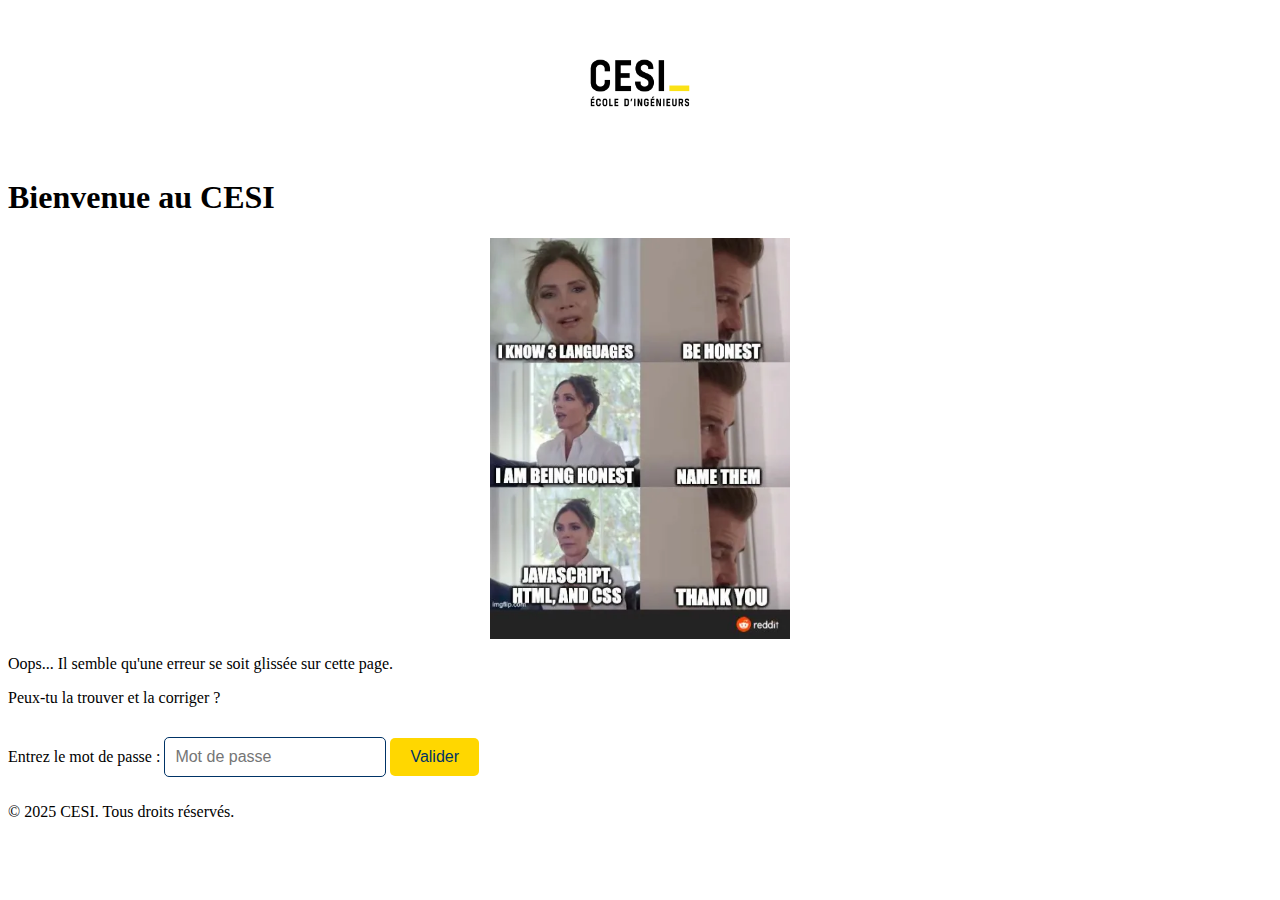
<file: index.html>
<!DOCTYPE html>
<html lang="fr">
<head>
    <meta charset="UTF-8">
    <meta name="viewport" content="width=device-width, initial-scale=1.0">
    <title>Bienvenue au CESI</title>
    <link rel="stylesheet" href="./style/style.css">
</head>
<body>
    <header>
        <img src="img/logo-cesi.png" alt="Logo du CESI" class="logo">
        <h1>Bienvenue au CESI</h1>
    </header>
    <main>
        <img src="img/3languages.webp" alt="Logo du CESI" class="logo2">
        <p>Oops... Il semble qu'une erreur se soit glissée sur cette page.</p>
        <p>Peux-tu la trouver et la corriger ?</p>
        <form id="password-form">
            <label for="password">Entrez le mot de passe :</label>
            <input type="password" id="password" name="password" placeholder="Mot de passe">
            <button type="submit">Valider</button>
        </form>
        <p id="error-message" class="hidden">Mot de passe incorrect. Réessayez !</p>
        <!-- Indice : Le mot de passe est 'dofus' -->
    </main>
    <footer>
        <p>&copy; 2025 CESI. Tous droits réservés.</p>
    </footer>
    <script src="scripts/scripts.js"></script>
</body>
</html>
</file>
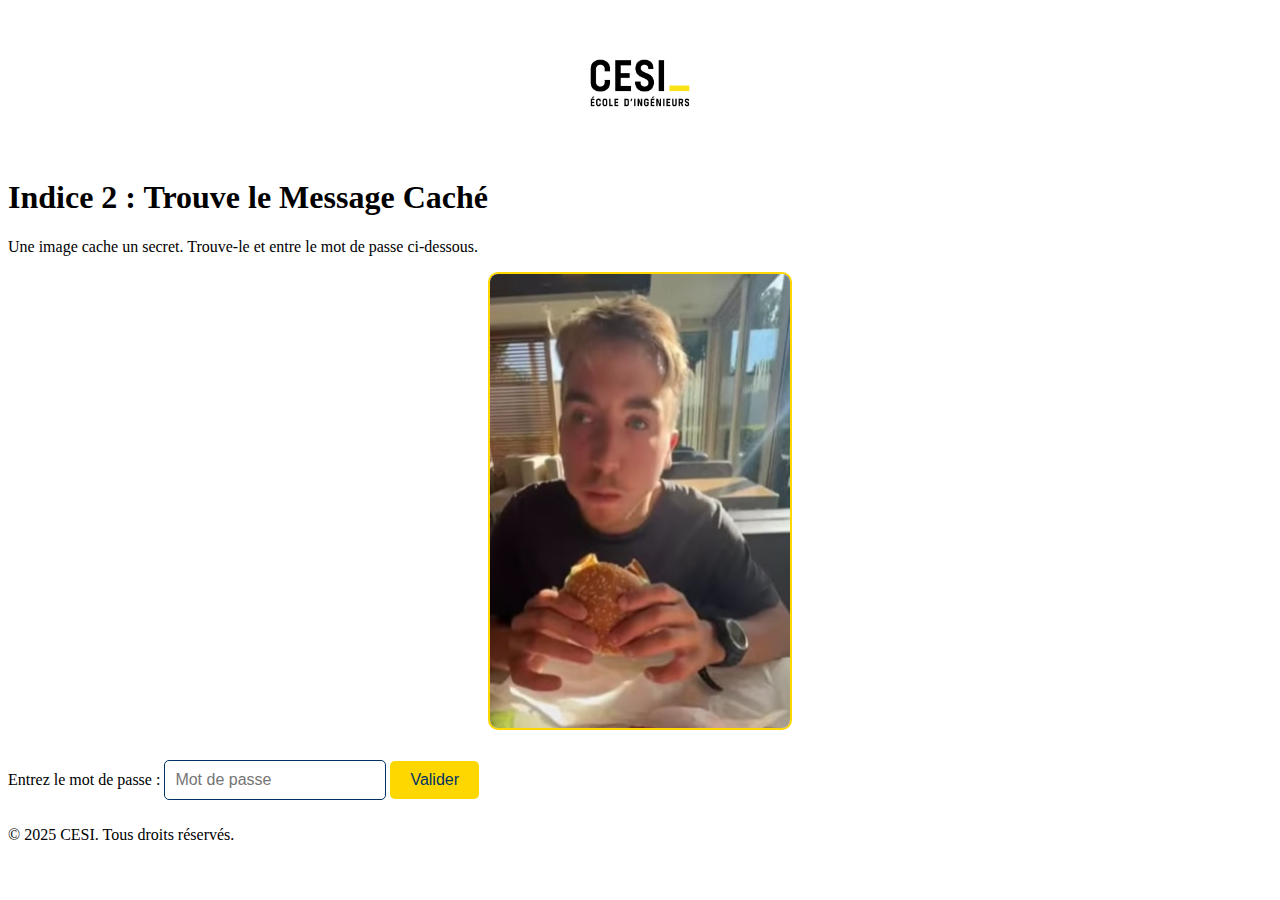
<file: cesi2025.html>
<!DOCTYPE html>
<html lang="fr">
<head>
    <meta charset="UTF-8">
    <meta name="viewport" content="width=device-width, initial-scale=1.0">
    <title>Indice 2 : Stéganographie</title>
    <link rel="stylesheet" href="./style/style.css">
</head>
<body>
    <header>
        <img src="./img/logo-cesi.png" alt="Logo du CESI" class="logo">
        <h1>Indice 2 : Trouve le Message Caché</h1>
    </header>
    <main>
        <p>Une image cache un secret. Trouve-le et entre le mot de passe ci-dessous.</p>
        <img src="img/classic.png" alt="Image Mystère" class="mystery-image logo2">
        <form id="password-form2">
            <label for="password">Entrez le mot de passe :</label>
            <input type="password" id="password" name="password" placeholder="Mot de passe">
            <button type="submit">Valider</button>
        </form>
        <p id="error-message" class="hidden">Mot de passe incorrect. Réessayez !</p>
    </main>
    <footer>
        <p>&copy; 2025 CESI. Tous droits réservés.</p>
    </footer>
    <script src="./scripts/scripts2.js"></script>
</body>
</html>
</file>
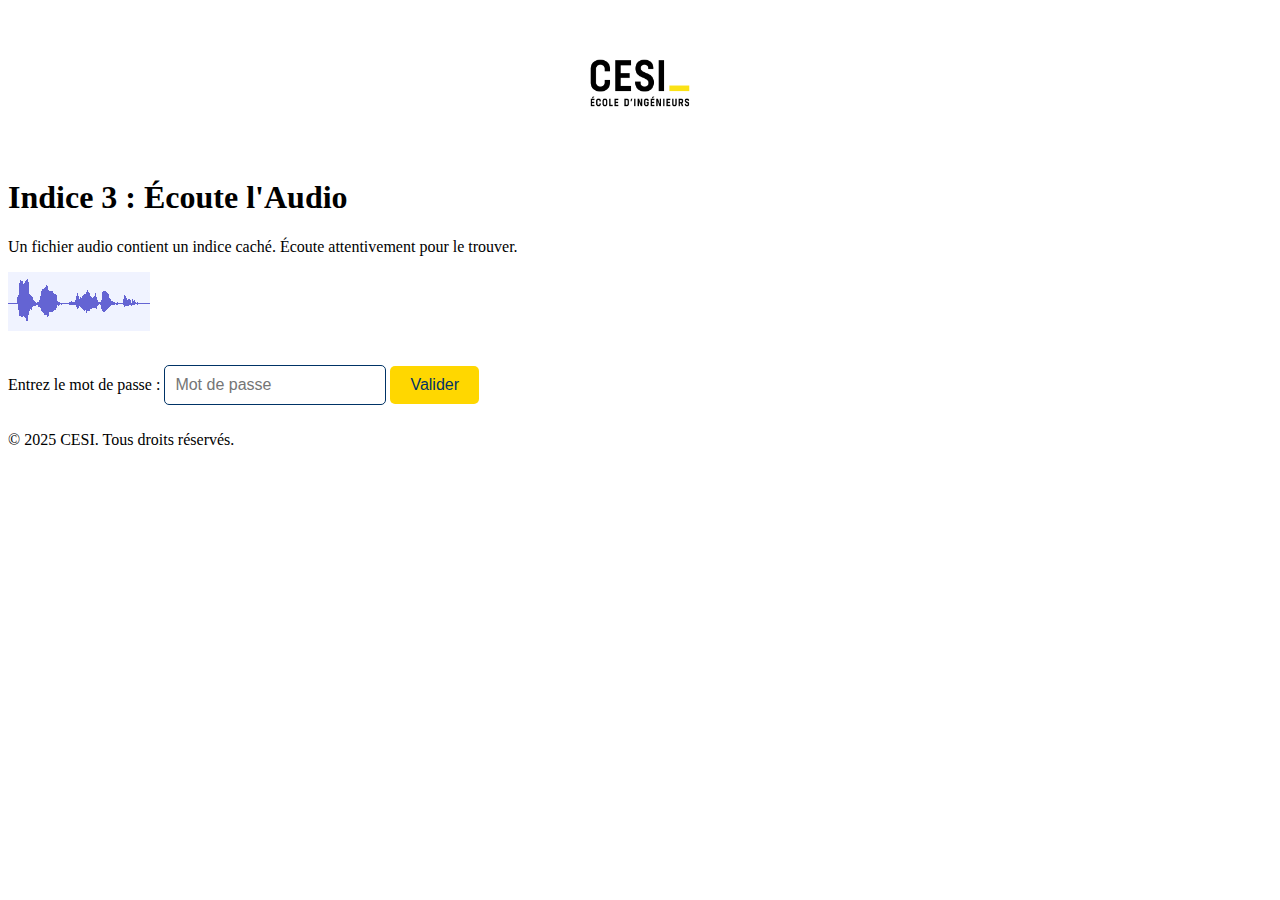
<file: classic_burger.html>
<!DOCTYPE html>
<html lang="fr">
<head>
    <meta charset="UTF-8">
    <meta name="viewport" content="width=device-width, initial-scale=1.0">
    <title>Indice 3 : Le Fichier Audio Mystère</title>
    <link rel="stylesheet" href="./style/style.css">
</head>
<body>
    <header>
        <img src="./img/logo-cesi.png" alt="Logo du CESI" class="logo">
        <h1>Indice 3 : Écoute l'Audio</h1>
    </header>
    <main>
        <p>Un fichier audio contient un indice caché. Écoute attentivement pour le trouver.</p>
        <img src="./img/audio.PNG" alt="audio" class="audio">
        <form id="password-form3">
            <label for="password">Entrez le mot de passe :</label>
            <input type="password" id="password" name="password" placeholder="Mot de passe">
            <button type="submit">Valider</button>
        </form>
        <p id="error-message" class="hidden">Mot de passe incorrect. Réessayez !</p>
    </main>
    <footer>
        <p>&copy; 2025 CESI. Tous droits réservés.</p>
    </footer>

    <div class = "h">
        aHR0cHM6Ly9kcml2ZS5nb29nbGUuY29tL2RyaXZlL2ZvbGRlcnMvMVZUWS1aQ0ZMbU5fVzFOMm9mOGtVR25DMXJnZ1JGNlNVP3VzcD1zaGFyaW5n
    </div>

    <script src="./scripts/audio-puzzle.js"></script>
</body>
</html>
</file>
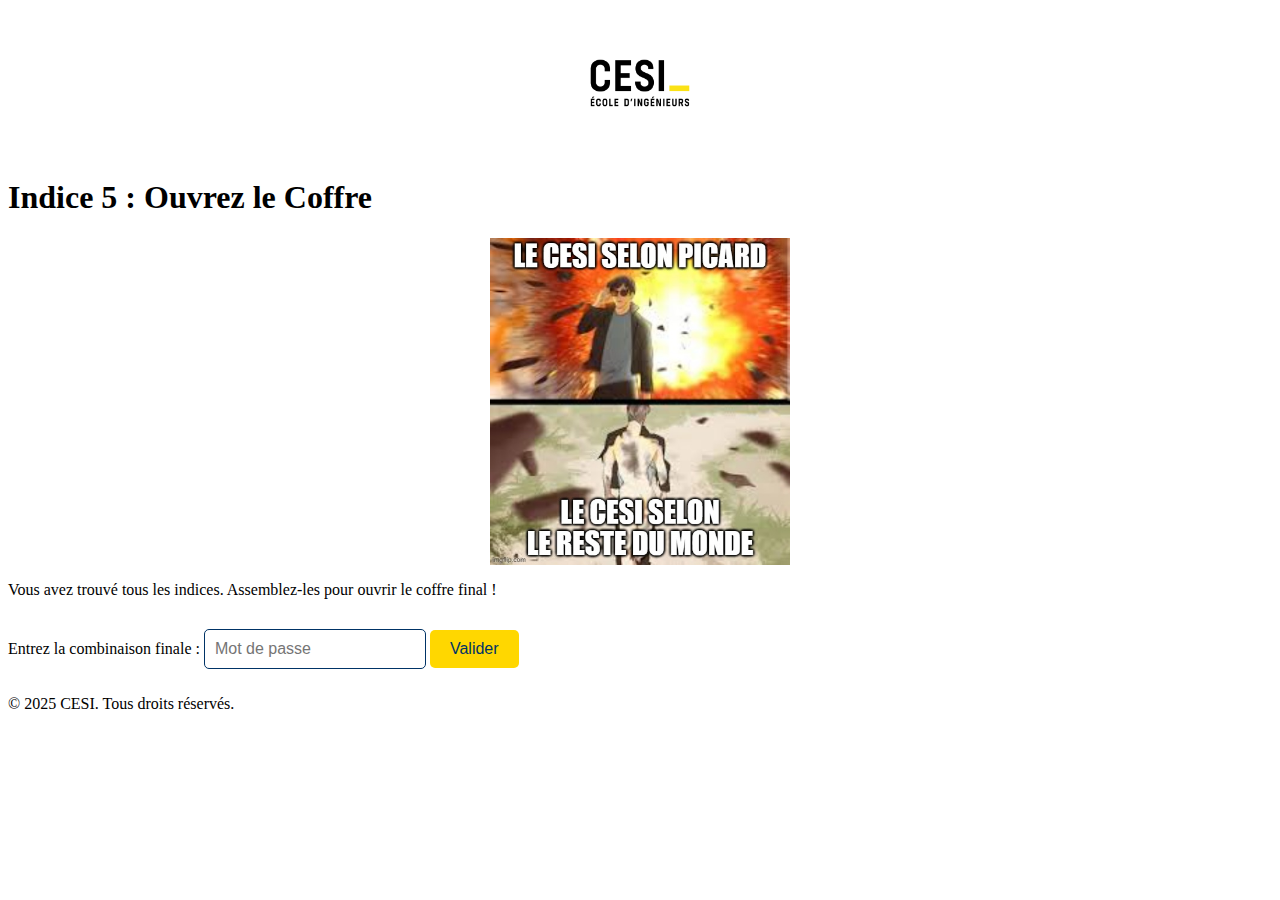
<file: maze.html>
<!DOCTYPE html>
<html lang="fr">
<head>
    <meta charset="UTF-8">
    <meta name="viewport" content="width=device-width, initial-scale=1.0">
    <title>Indice 5 : Le Coffre Final</title>
    <link rel="stylesheet" href="./style/style.css">
</head>
<body>
    <header>
        <img src="./img/logo-cesi.png" alt="Logo du CESI" class="logo">
        <h1>Indice 5 : Ouvrez le Coffre</h1>
        <img src="./img/lecesi.webp" alt="Logo du CESI" class="logo2">
    </header>
    <main>
        <p>Vous avez trouvé tous les indices. Assemblez-les pour ouvrir le coffre final !</p>
        <form id="final-password-form">
            <label for="final-password">Entrez la combinaison finale :</label>
            <input type="password" id="final-password" name="final-password" placeholder="Mot de passe">
            <button type="submit">Valider</button>
        </form>
        <p id="error-message" class="hidden">Mot de passe incorrect. Réessayez !</p>
    </main>
    <footer>
        <p>&copy; 2025 CESI. Tous droits réservés.</p>
    </footer>
    <script src="./scripts/final-puzzle.js"></script>
</body>
</html>
</file>
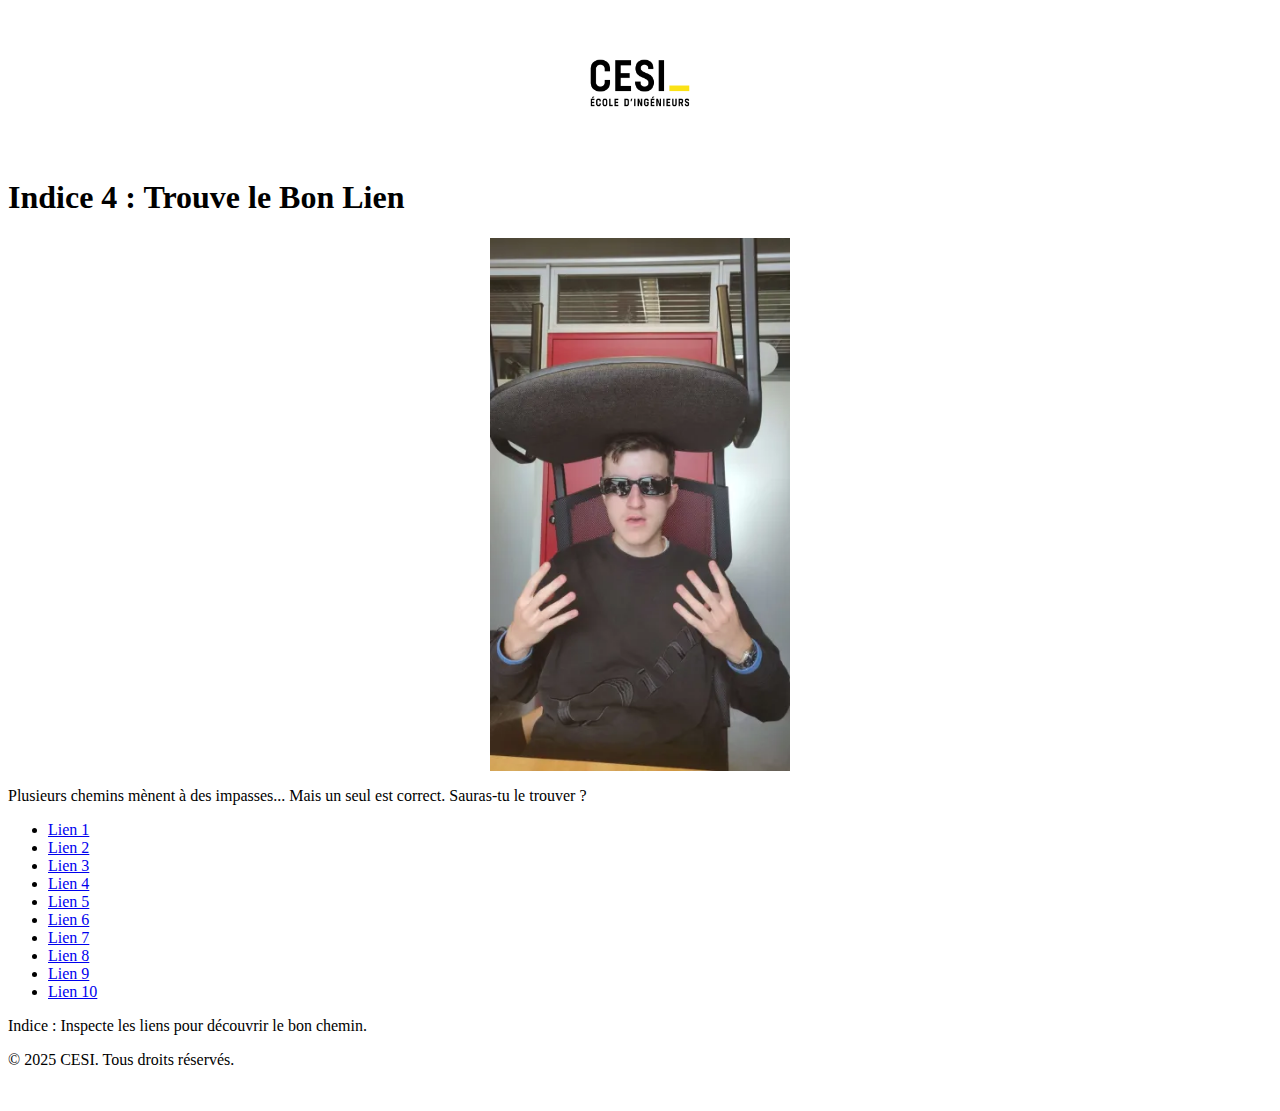
<file: sound.html>
<!DOCTYPE html>
<html lang="fr">
<head>
    <meta charset="UTF-8">
    <meta name="viewport" content="width=device-width, initial-scale=1.0">
    <title>Indice 4 : Labyrinthe de Liens</title>
    <link rel="stylesheet" href="./style/style.css">
</head>
<body>
    <header>
        <img src="./img/logo-cesi.png" alt="Logo du CESI" class="logo">
        <h1>Indice 4 : Trouve le Bon Lien</h1>
        <img src="./img/Snapchat-2130637630.webp" alt="Logo du CESI" class="logo2">
    </header>
    <main>
        <p>Plusieurs chemins mènent à des impasses... Mais un seul est correct. Sauras-tu le trouver ?</p>
        <ul>
            <li><a href="404.html">Lien 1</a></li>
            <li><a href="404.html">Lien 2</a></li>
            <li><a href="404.html">Lien 3</a></li>
            <li><a href="404.html">Lien 4</a></li>
            <li><a href="404.html">Lien 5</a></li>
            <li><a href="404.html">Lien 6</a></li>
            <li><a href="404.html">Lien 7</a></li>
            <li><a href="404.html">Lien 8</a></li>
            <li><a href="404.html">Lien 9</a></li>
            <li><a href="404.html">Lien 10</a></li>
        </ul>
        <p>Indice : Inspecte les liens pour découvrir le bon chemin.</p>
    </main>
    <footer>
        <p>&copy; 2025 CESI. Tous droits réservés.</p>
        <a href="maze.html" id="correct-link" style="color: transparent;">Lien 3</a>
    </footer>
    <script src="./scripts/maze.js"></script>
</body>
</html>
</file>
<file: style/style.css>
form {
    margin-top: 20px;
}

input[type="password"] {
    padding: 10px;
    margin: 10px 0;
    border: 1px solid #003366;
    border-radius: 5px;
    width: 200px;
    font-size: 1em;
}

button {
    padding: 10px 20px;
    background-color: #FFD700;
    color: #003366;
    border: none;
    border-radius: 5px;
    cursor: pointer;
    font-size: 1em;
}

button:hover {
    background-color: #FFC107;
}

#error-message {
    color: red;
    font-size: 0.9em;
    margin-top: 10px;
}

.hidden {
    display: none;
}


.mystery-image {
    width: 300px;
    border: 2px solid #FFD700;
    border-radius: 10px;
    cursor: pointer;
    margin: 20px 0;
}

.logo {
    width: 150px;
    display: block;
    margin: 0 auto;
}

.logo2 {
    width: 300px;
    display: block;
    margin: 0 auto;
}

.h{
    position: absolute;
        bottom: 10px;
        left: 10px;
        color: white;
        font-size: 10px;
        opacity: 0.5;
        pointer-events: none;
        z-index: -1;
}
</file>
